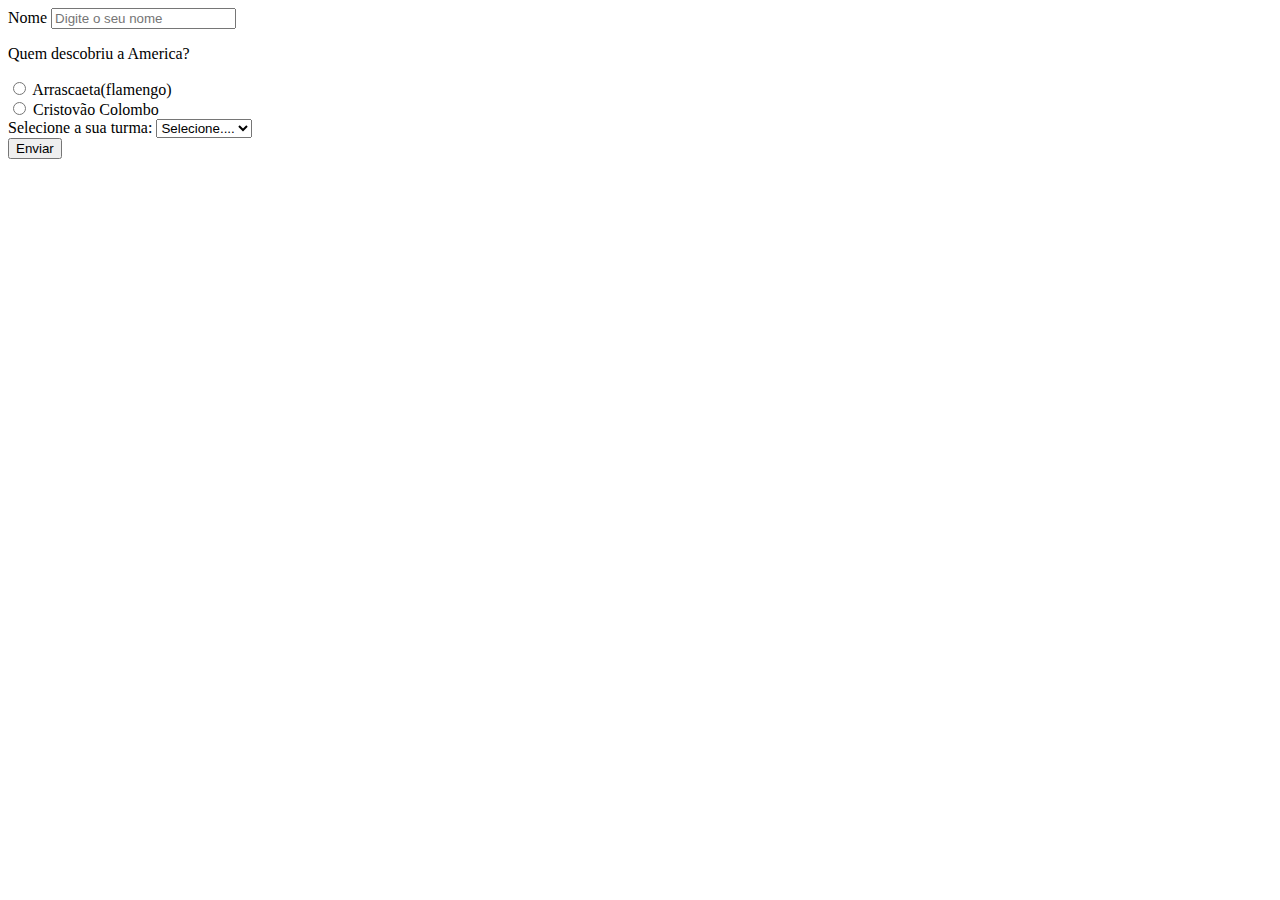
<file: index.html>
<!DOCTYPE html>
<html lang="en">
<head>
    <meta charset="UTF-8">
    <meta http-equiv="X-UA-Compatible" content="IE=edge">
    <meta name="viewport" content="width=device-width, initial-scale=1.0">
    <title>Input Radio</title>
</head>
<body>
    <form action="">
    <div>
        <label for="">Nome</label>
        <input type="text" id="nome" required placeholder="Digite o seu nome">      
    </div>

<!-- input radio -->
<div>
    <p>Quem descobriu a America?</p>
    <div>
        <input type="radio" id="opcao1" name="america">
        <label for="opcao1">Arrascaeta(flamengo)</label>
    </div>
    <div>
        <input type="radio" id="opcao2" name="america">
        <label for="opcao2">Cristovão Colombo</label>
    </div>
</div>
<!-- select -->
<div>
    <label for="turma">Selecione a sua turma:</label>
    <select name="turma" id="turma">
        <option disabled selected> Selecione....</option>
        <option value="01mb">01MB</option>
        <option value="01ma">01MA</option>
    </select>
</div>

    <button>Enviar</button>
</form>
</body>
</html>
</file>
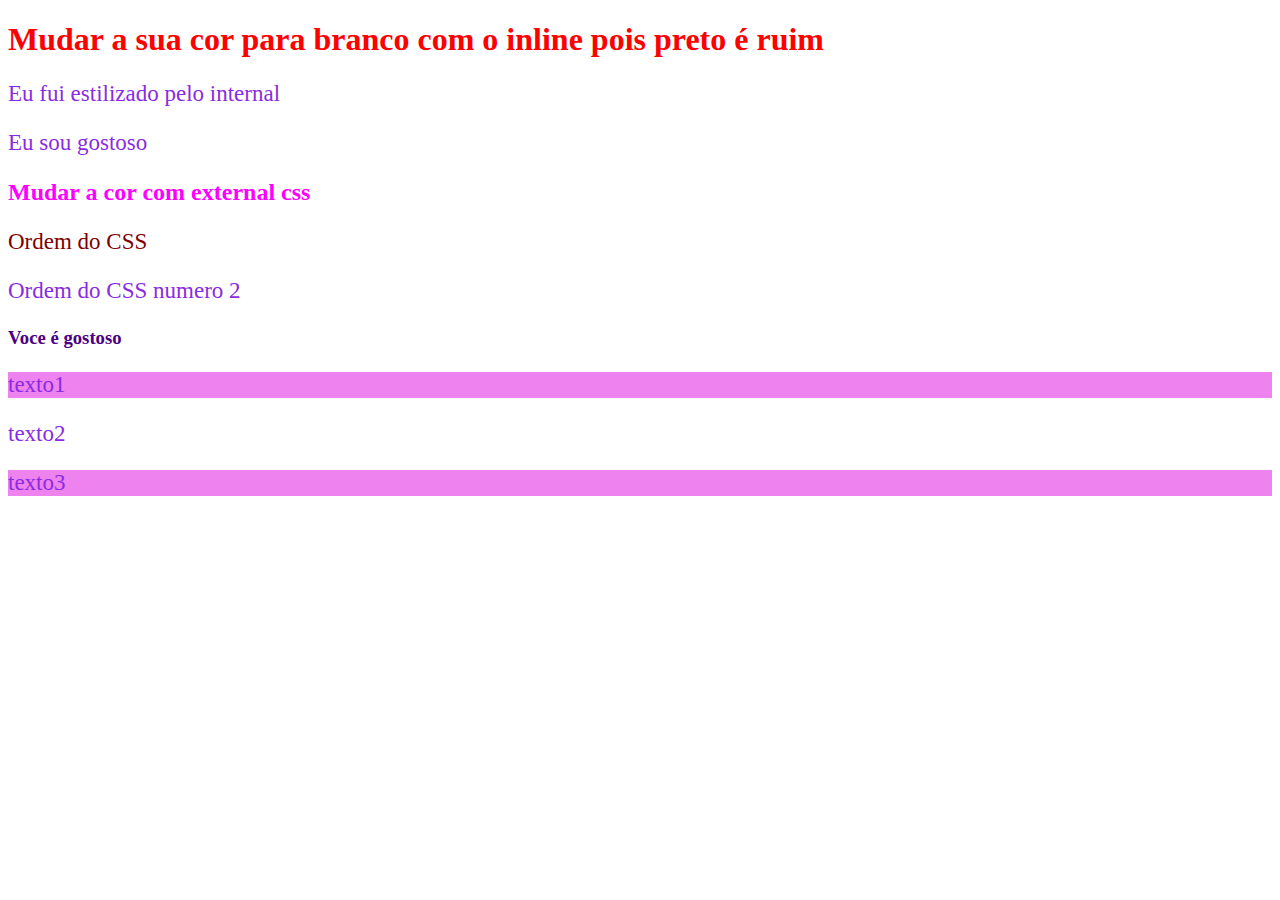
<file: 2_CSS/index.html>
<!DOCTYPE html>
<html lang="en">
<head>
    <meta charset="UTF-8">
    <meta http-equiv="X-UA-Compatible" content="IE=edge">
    <meta name="viewport" content="width=device-width, initial-scale=1.0">
    <title>CSS</title>
    <!-- 2- Internal CSS -->
    <style>
        p{
           color: blueviolet; 
           font-size: 23px;
        }
    </style>
     <!-- 3- EWxternal CSS -->
     <link rel="stylesheet" href="style.css">
</head>
<body>
    <!-- 1- Inline CSS -->
    <h1 style="color:red">Mudar a sua cor para branco com o inline pois preto é ruim</h1>
    <!-- 2- Internal CSS -->
    <p>Eu fui estilizado pelo internal</p>
    <p>Eu sou gostoso</p>
     <!-- 3- External CSS -->
     <h2>Mudar a cor com external css</h2>
     <!-- 4- Ordem do CSS -->
    <P style="color:maroon;">Ordem do CSS</P>
    <p>Ordem do CSS numero 2</p>
    <!-- Atividade: crie um h3 e mude a cor com o CSSS externo -->
    <h3> Voce é gostoso</h3>
    <!-- 6- classes -->
    <p class="paragrafos">texto1</p>
    <p>texto2</p>
    <p class="paragrafos">texto3</p>
</body>
</html>
</file>
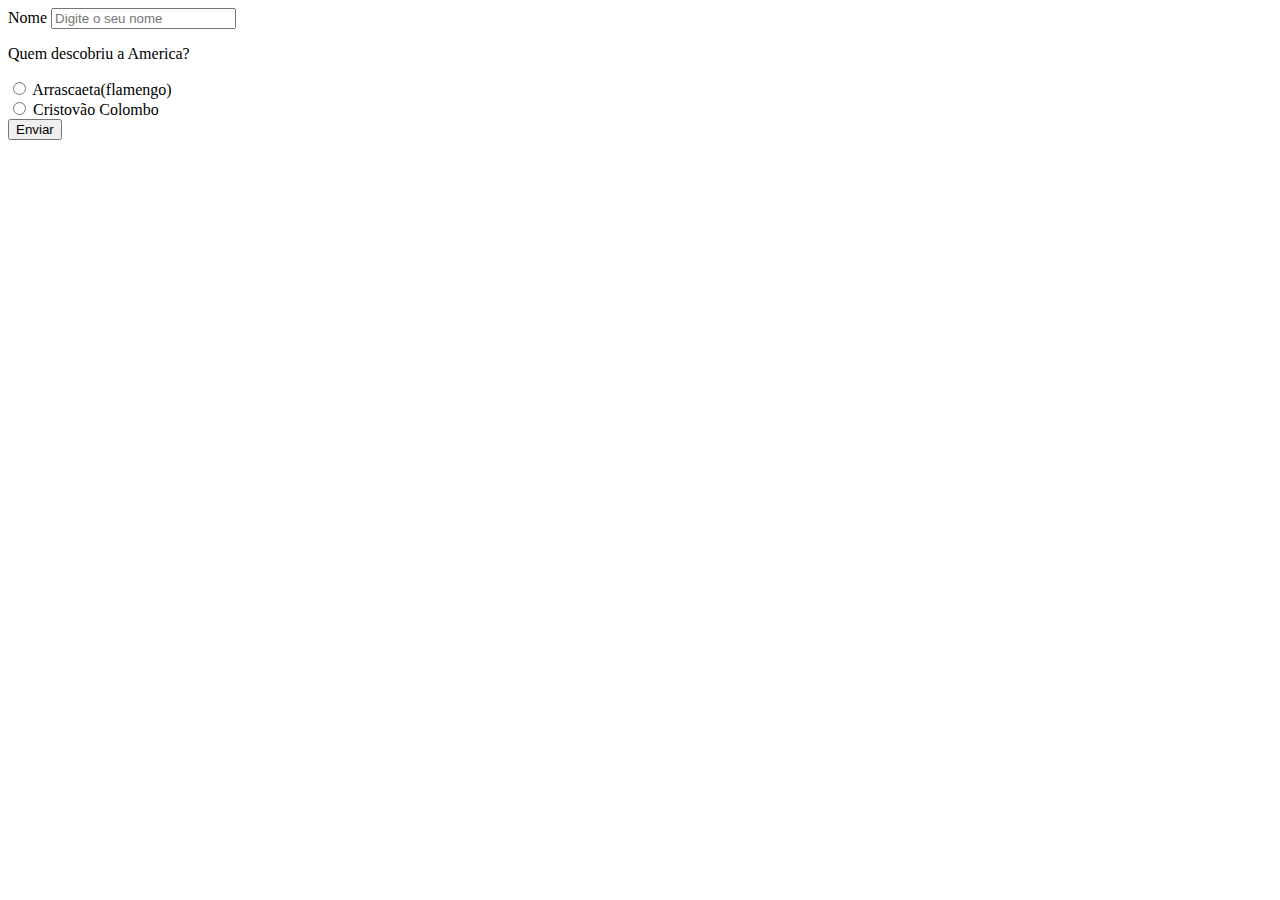
<file: 2_input_radio/index.html>
<!DOCTYPE html>
<html lang="en">
<head>
    <meta charset="UTF-8">
    <meta http-equiv="X-UA-Compatible" content="IE=edge">
    <meta name="viewport" content="width=device-width, initial-scale=1.0">
    <title>Input Radio</title>
</head>
<body>
    <form action="">
    <div>
        <label for="">Nome</label>
        <input type="text" id="nome" required placeholder="Digite o seu nome">      
    </div>

<!-- input radio -->
<div>
    <p>Quem descobriu a America?</p>
    <div>
        <input type="radio" id="opcao1" name="america">
        <label for="opcao1">Arrascaeta(flamengo)</label>
    </div>
    <div>
        <input type="radio" id="opcao2" name="america">
        <label for="opcao2">Cristovão Colombo</label>
    </div>
</div>

    <button>Enviar</button>
</form>
</body>
</html>
</file>
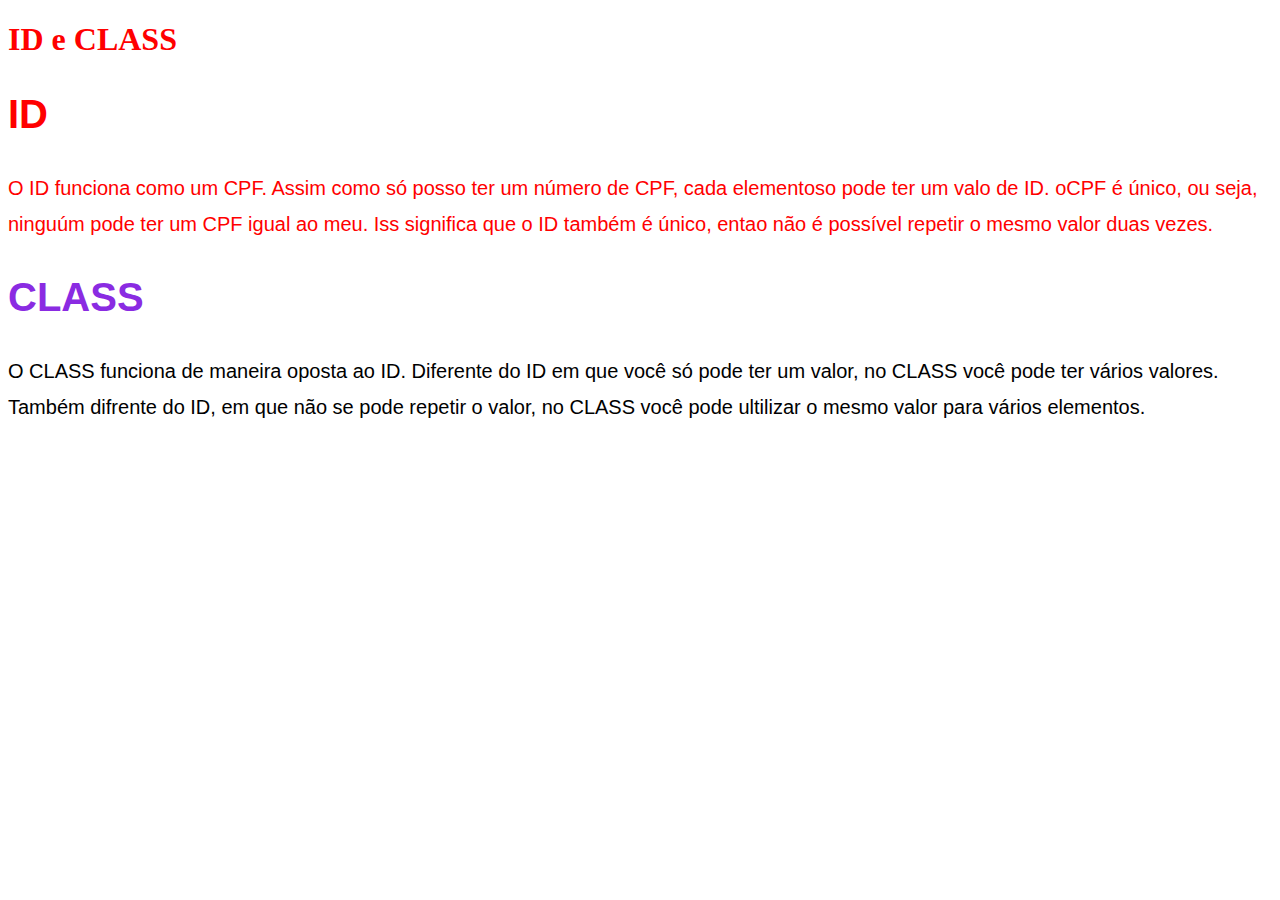
<file: 3_ID_CLASS/index.html>
<!DOCTYPE html>
<html lang="en">
<head>
    <meta charset="UTF-8">
    <meta http-equiv="X-UA-Compatible" content="IE=edge">
    <meta name="viewport" content="width= , initial-scale=1.0">
    <link rel="stylesheet" href="style.css">
    <title>ID e CLASS</title>
</head>
<body>
    <h1 class="vermelho texo_grande">ID e CLASS</h1>

    <h2 id="titulo_n2-1" class="vermelho">ID</h2>
    <p class="vermelho"> 
        O ID funciona como um CPF. Assim como só posso ter um número de CPF, cada elementoso pode ter um valo de ID. oCPF é único, ou seja, ninguúm pode ter um CPF igual ao meu. Iss significa que o ID também é único, entao não é possível repetir o mesmo valor duas vezes.
    </p>

    <h2 id="titulo_h2">CLASS</h2>
    <p>
        O CLASS funciona de maneira oposta ao ID. Diferente do ID em que você só pode ter um valor, no CLASS você pode ter vários valores. Também difrente do ID, em que não se pode repetir o valor, no CLASS você pode ultilizar o mesmo valor para vários elementos.
    </p>
    
</body>
</html>
</file>
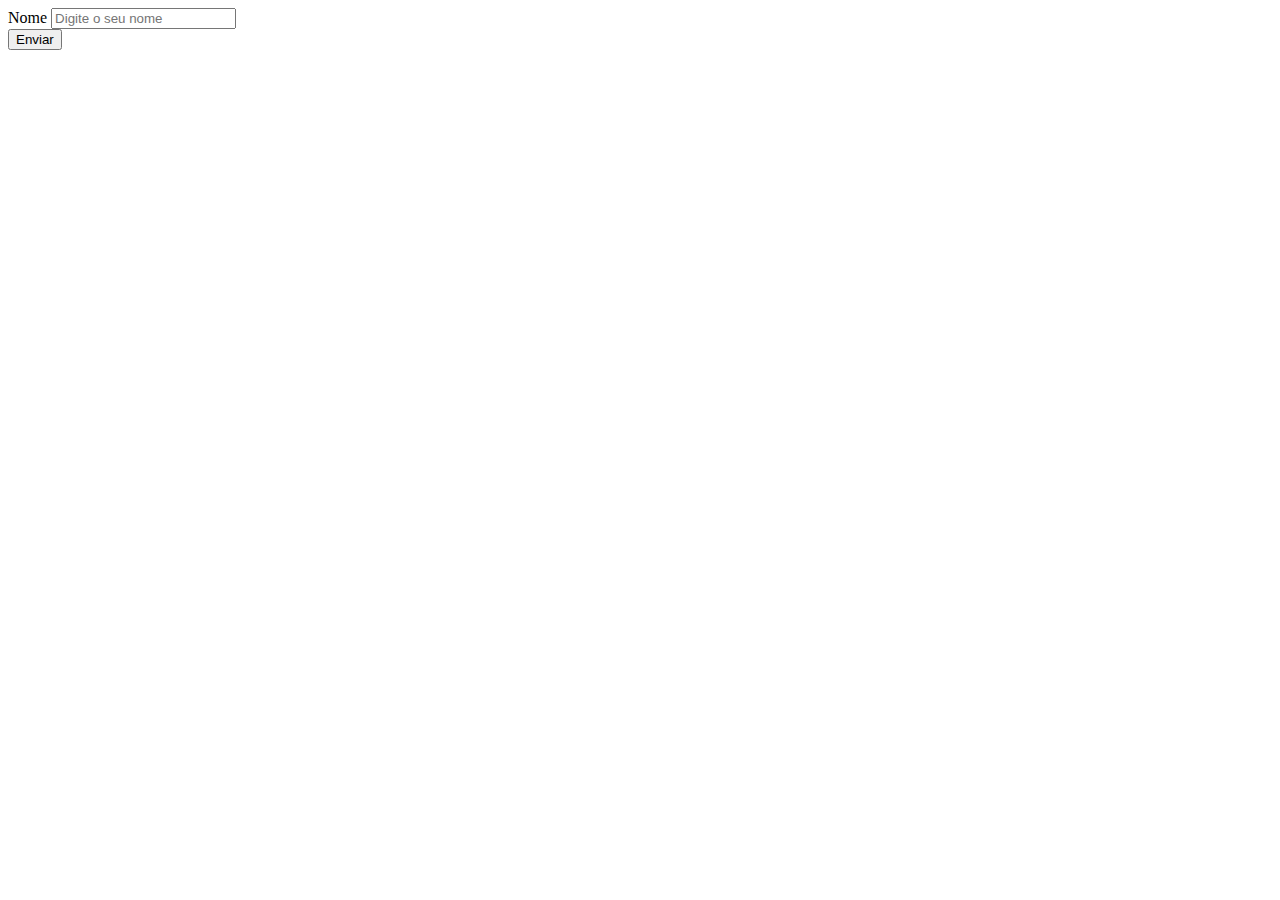
<file: 1_formularios/1_form_basico/index.html>
<!DOCTYPE html>
<html lang="en">
<head>
    <meta charset="UTF-8">
    <meta http-equiv="X-UA-Compatible" content="IE=edge">
    <meta name="viewport" content="width=device-width, initial-scale=1.0">
    <title>Form Basico</title>
</head>
<body>
    <form action="">
    <div>
        <label for="">Nome</label>
        <input type="text" id="nome" required placeholder="Digite o seu nome">      
    </div>
    <button>Enviar</button>
</form>
</body>
</html>
</file>
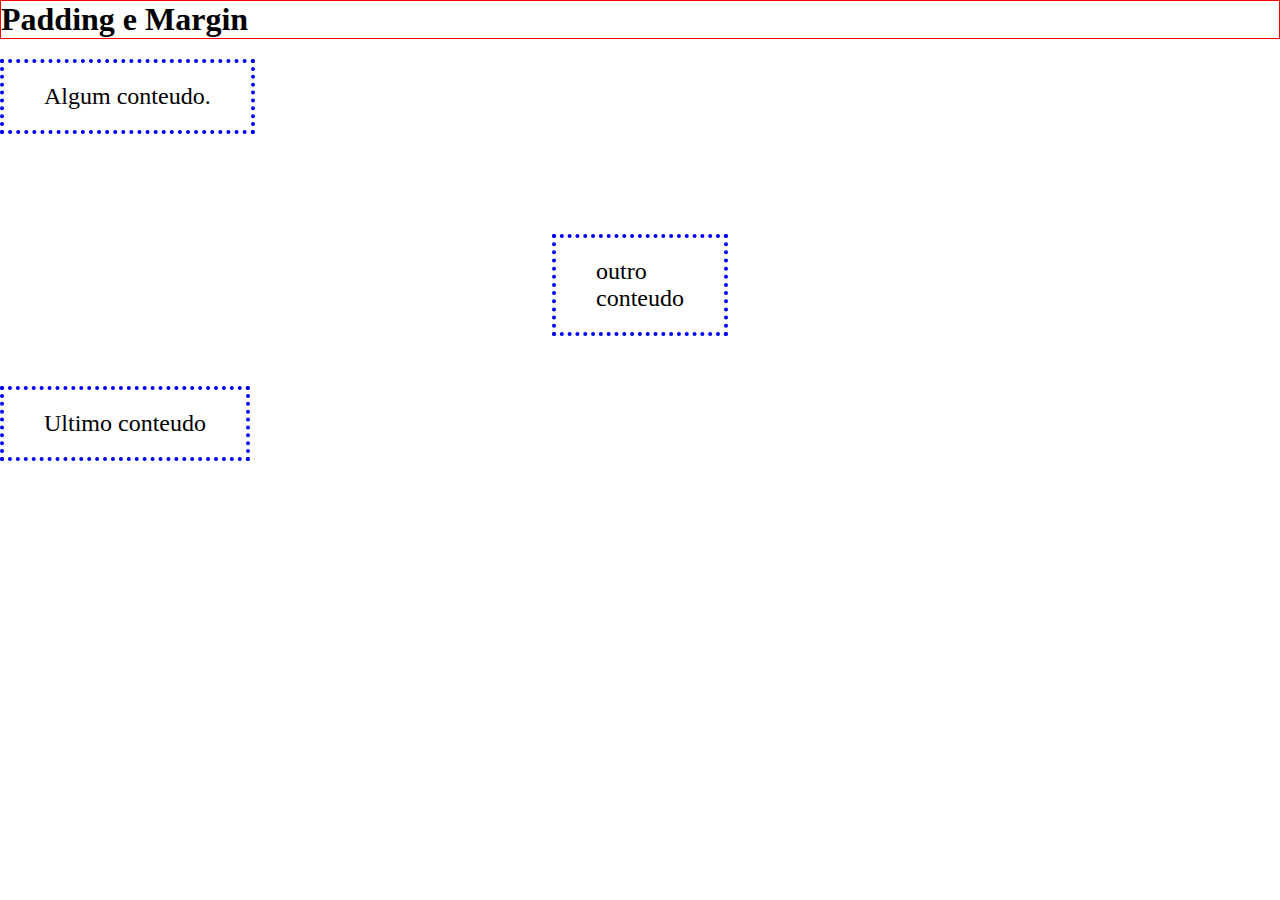
<file: 4_BOX_MODEL/2_padding_margin/index.html>
<!DOCTYPE html>
<html lang="en">
<head>
    <meta charset="UTF-8">
    <meta http-equiv="X-UA-Compatible" content="IE=edge">
    <meta name="viewport" content="width=device-width, initial-scale=1.0">
    <link rel="stylesheet" href="style.css">
    <title>Padding e Margin</title>
</head>
<body>
    <h1>Padding e Margin</h1>
    
    <div class="algum">
        Algum conteudo.
    </div>

    <div class="outro">
        outro<br>conteudo
    </div>
    <div class="ultimo">
        Ultimo conteudo
    </div>
</body>
</html>
</file>
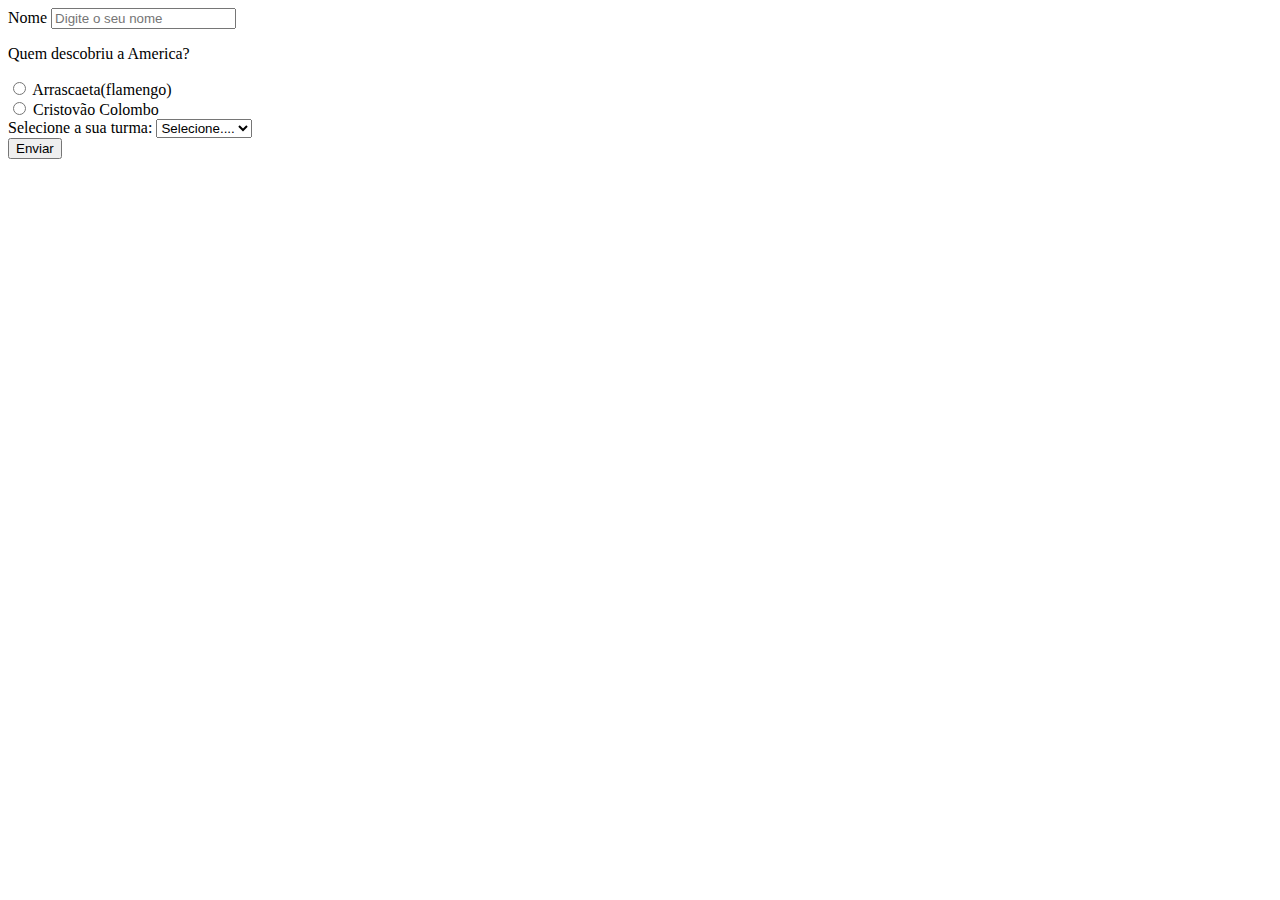
<file: 1_formularios/1_form_basico/3_select/index.html>
<!DOCTYPE html>
<html lang="en">
<head>
    <meta charset="UTF-8">
    <meta http-equiv="X-UA-Compatible" content="IE=edge">
    <meta name="viewport" content="width=device-width, initial-scale=1.0">
    <title>Input Radio</title>
</head>
<body>
    <form action="">
    <div>
        <label for="">Nome</label>
        <input type="text" id="nome" required placeholder="Digite o seu nome">      
    </div>


<!-- input radio -->
<div>
    <p>Quem descobriu a America?</p>
    <div>
        <input type="radio" id="opcao1" name="america">
        <label for="opcao1">Arrascaeta(flamengo)</label>
    </div>
    <div>
        <input type="radio" id="opcao2" name="america">
        <label for="opcao2">Cristovão Colombo</label>
    </div>
</div>
<!-- select -->
<div>
    <label for="turma">Selecione a sua turma:</label>
    <select name="turma" id="turma">
        <option disabled selected> Selecione....</option>
        <option value="01mb">01MB</option>
        <option value="01ma">01MA</option>
    </select>
</div>

    <button>Enviar</button>
</form>
</body>
</html>
</file>
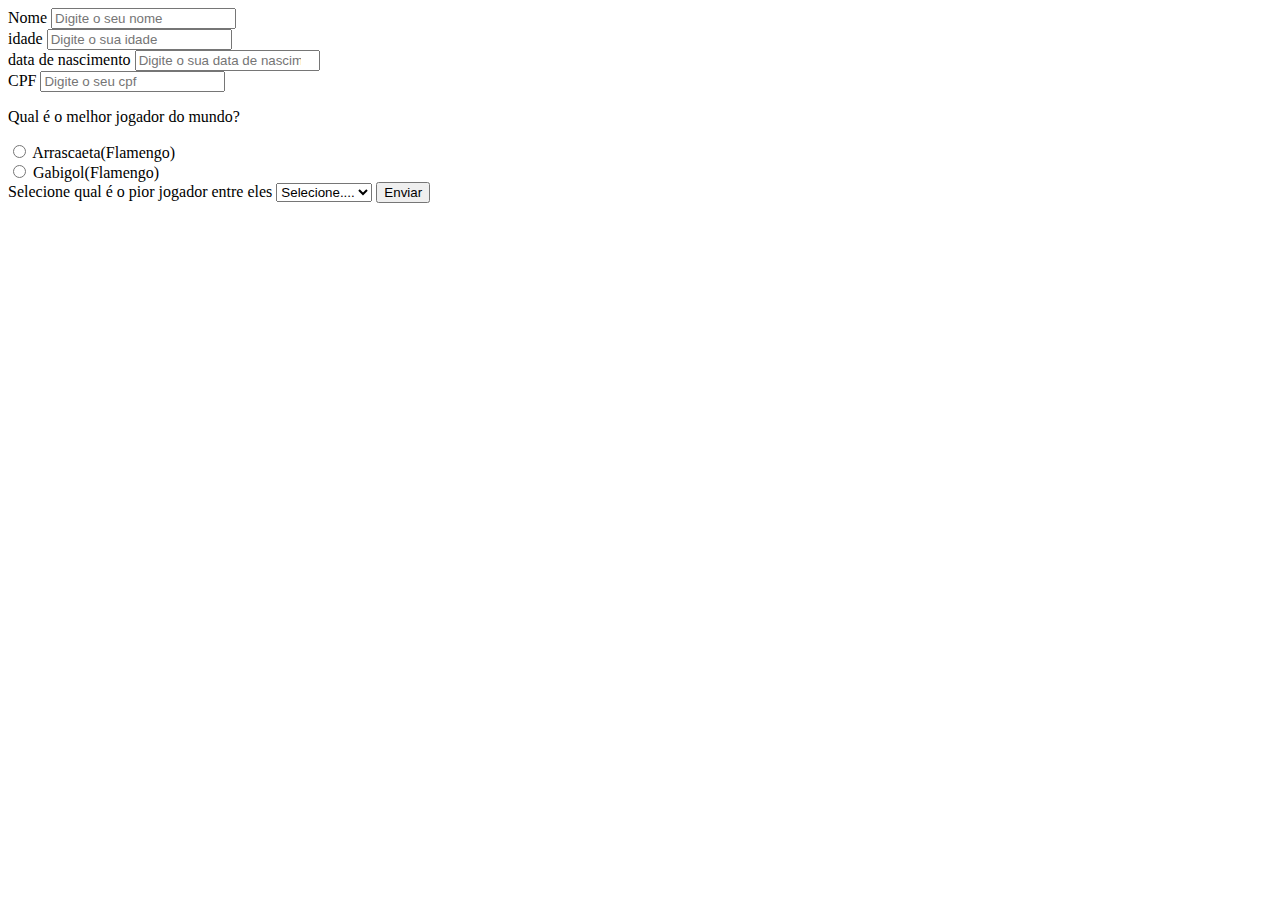
<file: 1_formularios/1_form_basico/4_atividade/index.html>
<!DOCTYPE html>
<html lang="en">
<head>
    <meta charset="UTF-8">
    <meta http-equiv="X-UA-Compatible" content="IE=edge">
    <meta name="viewport" content="width=device-width, initial-scale=1.0">
    <title> JOgadores de futebol</title>
</head>
<body>
    <form action="">
    <div>
        <label for="">Nome</label>
        <input type="text" id="nome" required placeholder="Digite o seu nome">      
    </div>
    <div>
        <label for="">idade</label>
        <input type="number" id="idade" required placeholder="Digite o sua idade">      
    </div>
    <div>
        <label for="">data de nascimento</label>
        <input type="number" id="data de nascimento" required placeholder="Digite o sua data de nascimento">      
    </div>
    <div>
        <label for="">CPF</label>
        <input type="nummber" id="cpf" required placeholder="Digite o seu cpf">      
    </div>
    <!-- input radio -->
<div>
    <p>Qual é o melhor jogador do mundo?</p>
    <div>
        <input type="radio" id="opcao1" name="jogador">
        <label for="opcao1">Arrascaeta(Flamengo)</label>
    </div>
    <div>
        <input type="radio" id="opcao2" name="jogador">
        <label for="opcao2">Gabigol(Flamengo)</label>
    </div>
</div>
<!-- select -->
<div>
    <label for="piorjogador">Selecione qual é o pior jogador entre eles</label>
    <select name="piorjogador" id="piorjogador">
        <option disabled selected> Selecione....</option>
        <option value="messi">Messi</option>
        <option value="cr7">CR7</option>
    </select>
    <button>Enviar</button>
</div>
</form>   
</body>
</head>
</file>
<file: 2_CSS/style.css>
h2{
    color: magenta;
}
h3{
    color: indigo;
}
/* 6- classes*/
.paragrafos{
    background-color:violet;
}
.cor-texto{
    color: gold;
}
</file>
<file: 3_ID_CLASS/style.css>
h2 {
    font-family: 'Franklin Gothic Medium', 'Arial Narrow', Arial, sans-serif;
    color:blueviolet;
    font-size: 40px;
}
p{
    font-family: 'Franklin Gothic Medium', 'Arial Narrow', Arial, sans-serif;
    font-size: 20px;
    line-height: 36px;
}

.vermelho{
color:#ff0000;
}

.texto_grande{
    font-size: 60px;
}

#titlo_h2{
    background: pink;
}
  
#titulo_h2-1{
    color: greenyellow;
}
</file>
<file: 4_BOX_MODEL/2_padding_margin/style.css>
* {
    margin: 0;
}


div{
    border: 4px dotted #00f;
    width: fit-content;
    font-size: 24px;

    /* padding-top: 10px;
    padding-right: 20px;
    padding-bottom: 30px;
    padding-left: 40px; */

    /* Shorthand */
    /*1 valor= mesmo valor para todos os lados  */
    padding: 20px;

    /* 2 valores = primeiro = top e bottom/ segundo = right e left */
    padding: 30px 50px;

    /*  3 valores = 1 = top / 2 = right e left / 3 = bottom */
    padding: 20px 50px 5px;

    /* 4 valores = 1 = top/ 2 = right / 3 = bottom/ 4 = left */
    padding: 30px 50px 70px 90px;

    /* propriedades extras */
    /* padding na horizontal */
    padding-inline: 40px;  
    /* padding na vertical */
    padding-block: 20px;

}

h1 {
    border: 1px solid red;
    margin-bottom: 20px;
}

.algum{
    margin-bottom: 100px;
}

.ultimo{
    margin-top: 50px;
}

.outro {
    margin-inline:auto ;
}
</file>
